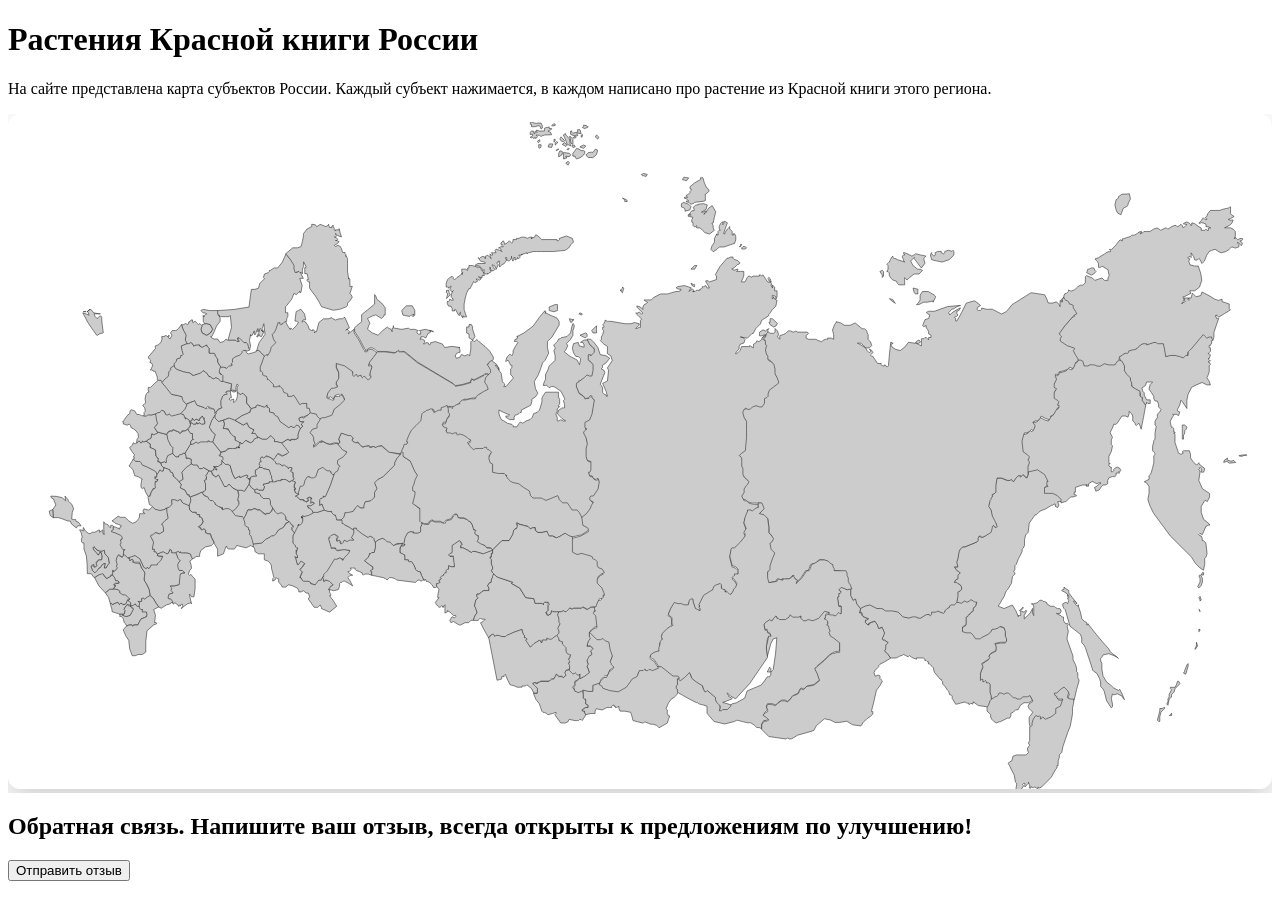
<file: index.html>
<!DOCTYPE html>
<meta charset="UTF-8">
<link rel="stylesheet" href="frame.css">
<header class="top">
  <h1>Растения Красной книги России</h1>
  <p>На сайте представлена карта субъектов России. Каждый субъект нажимается, в каждом написано про растение из Красной книги этого региона.</p>
</header>

<main class="map-section">
  <iframe src="main.html" class="map-frame" scrolling="no"></iframe>
</main>

<footer class="feedback">
  <h2>Обратная связь. Напишите ваш отзыв, всегда открыты к предложениям по улучшению!</h2>
  <button onclick="openFeedback()">
        Отправить отзыв
        </button>

        <script>
            function openFeedback() {
                window.open(
                    "https://docs.google.com/forms/d/e/1FAIpQLScxngmu06f4oQPkmmsqTK5vDseYzQydEl7a5f5xzlQTwQl_1A/viewform?usp=header",
                    "_blank"
                );
            }
        </script>
 
</footer>
</file>
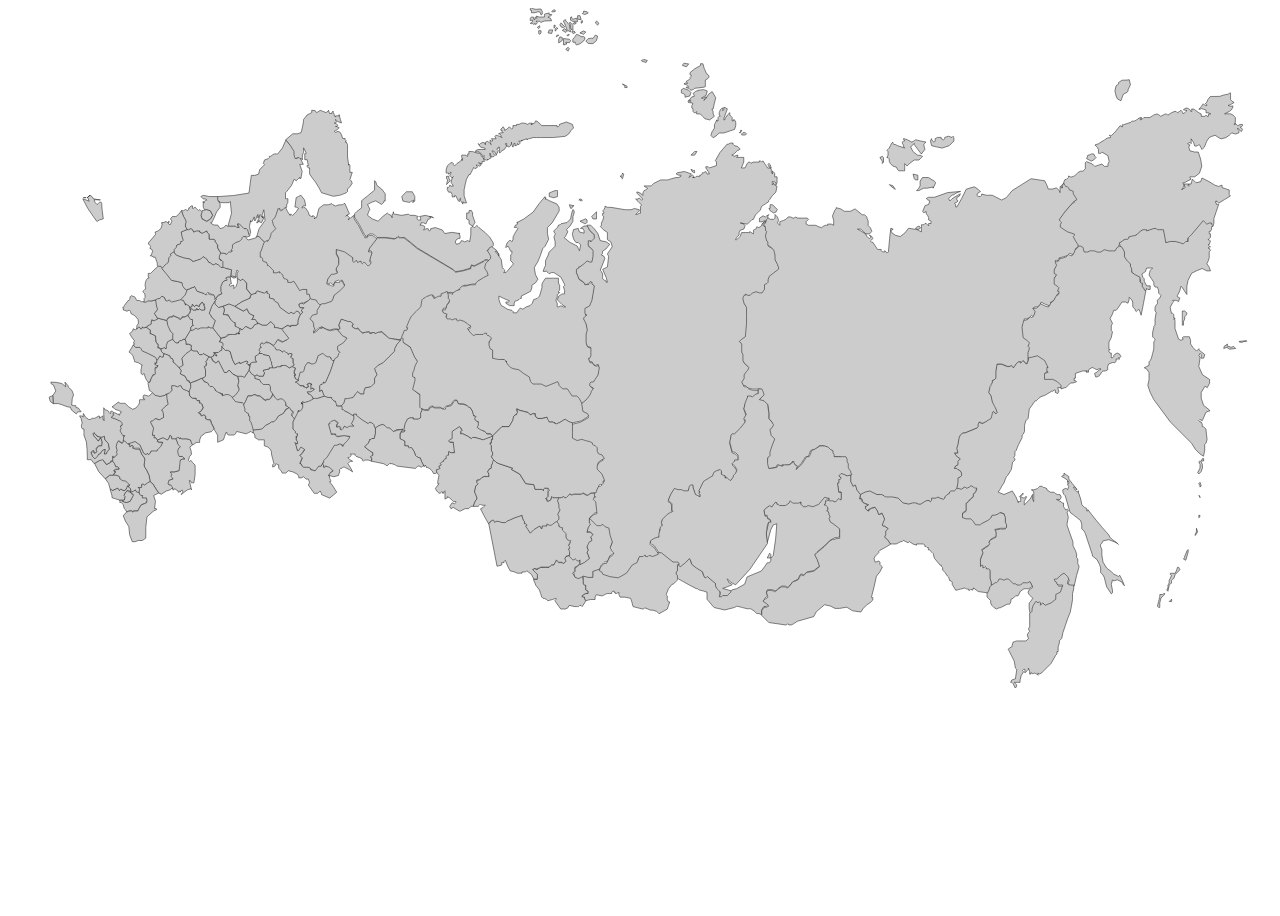
<file: main.html>
<!DOCTYPE html>
<meta charset="UTF-8">
<html>
    <head>
        <link rel="stylesheet" href="css.css">
        <title> Карта </title>
    </head>
    <body style="font: 24px 'Georgia'">
        <div id="map-wrapper">
            <div id="map-container">
                <object id="map" data="russia.svg" type="image/svg+xml" style="height: 680px;">
                    There should be a map of Russian states
                </object>
            </div>
        </div>
        <div id="overlay" class="overlay hidden">
            <div class="left-panel" id="left-panel">
                <div>
                    Регион: <span id="region-name">...</span>
                </div>
                <div id="region-preview"></div>
                <button id="close-btn" class="close-btn" style="width: 200px; height: 50px; font-size: 20px;">
                Вернуться к карте
                </button>
            </div>
            <div class="right-panel">
                <div id="text"></div>
                <div id="region-images"></div>
            </div>
        </div>
        <script src="ja.js" defer></script>
    </body>
</html>
</file>
<file: frame.css>
.map-frame {
  width: 100%;
  height: 75vh;
  border: none;
  border-radius: 12px;
  box-shadow: 0 10px 30px rgba(0,0,0,0.2);

}
main{
  overflow: hidden;
}
</file>
<file: css.css>
#modal{
  /* display: none; */
  position: relative; 
  top: 0;
  left: 0;
}

.overlay {
  position: fixed;
  inset: 0;
  background: rgba(0,0,0,0.5);
  display: flex;
  justify-content: space-between;
  padding: 40px;
}

.hidden {
  display: none;
}

.left-panel {
  width: 30%;
  background: white;
  padding: 20px;
  
}

button {
    display: flex;
    margin: 0 auto;
}

.right-panel {
  width: 60%;
  background: white;
  padding: 20px;
  max-height: 100vh;
  overflow-y: auto;
}

#text {
  font-size: clamp(12px, 0.9vw, 14px);
  line-height: 1.4;
}

#region-images {
  display: flex;
  flex-wrap: wrap;
  gap: 15px;
}

#region-images img {
  width: 100%;
  max-width: 300px; /* увеличил размер */
  height: auto;
  object-fit: cover;
  border-radius: 6px;
}

textarea {
  width: 100%;
  height: 100%;
}

.close-btn {
  margin-top: 15px;
  padding: 10px 15px;
  background: #333;
  color: white;
  border: none;
  cursor: pointer;
  border-radius: 6px;
}

.close-btn:hover {
  background: #555;
}

#map-container {
  transform-origin: center;
  transition: transform 0.6s ease;
  display: flex;
  justify-content: center;
  align-items: center;
}

#map-wrapper {
  width: 100vw;
  height: 100vh;
}

.wrapper {
  width: 200vw;
  height: 200vh;
}

#region-preview{
  display: flex;
  flex-direction: row;
  width: 100%;

}
html, body{
  overflow: hidden;
}
</file>
